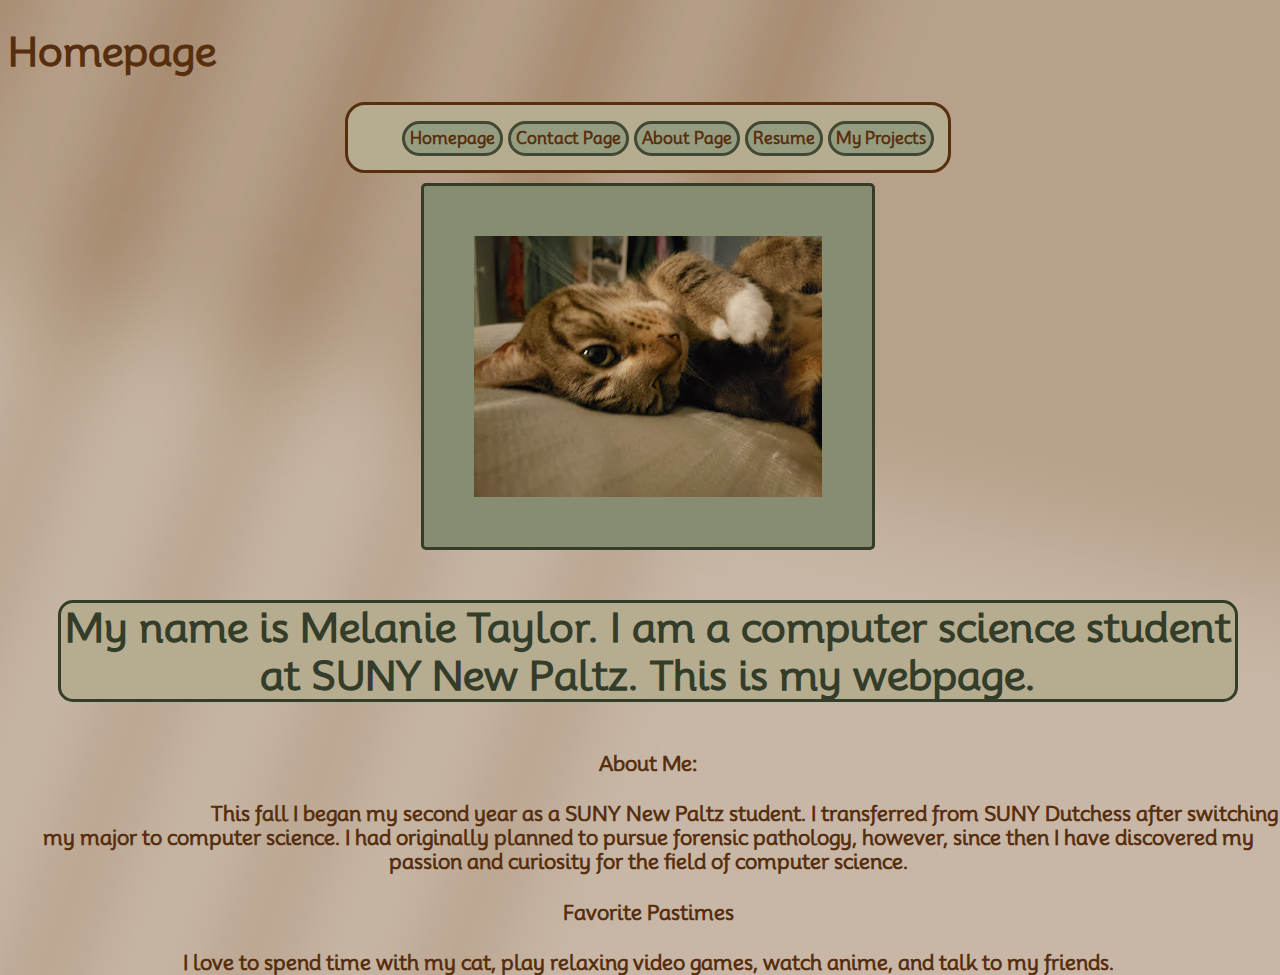
<file: index.html>
<!DOCTYPE html>
<html lang="en">
<head>
    <meta charset="UTF-8">
    <meta name="viewport" content="width=device-width, initial-scale=1.0">
    <title>Melanie's Page</title>
    <link rel = "stylesheet" href = "style.css" type="text/css">
</head>
<body id = "home">
    <div class = "header">
        <h1>Homepage</h1>
        <nav id = "nav">
            <ul>
                <li><a href="index.html">Homepage</a></li>  
                <li><a href="contact.html">Contact Page</a></li>  
                <li><a href ="about.html">About Page</a></li>
                <li><a href="Resume.pdf">Resume</a></li>
                <li><a href="projects.html">My Projects</a></li>
            </ul>
        </nav>
        <img id = "padding" src = "images/birch.jpg" alt = "picture of my cat">
    </div>
    
    <div class = "main">
        <h2 id = "margin"> My name is Melanie Taylor. I am a computer science student at 
                                    SUNY New Paltz. This is my webpage.</h2>

        <h4> About Me:</h4>
        <p id = "aboutMe">This fall I began my second year as a SUNY New Paltz student. I transferred from
            SUNY Dutchess after switching my major to computer science. I had originally planned
            to pursue forensic pathology, however, since then I have discovered my passion and 
            curiosity for the field of computer science.
        </p>

        <h4>Favorite Pastimes</h4>
        <p>I love to spend time with my cat, play relaxing video games, watch anime, and
            talk to my friends.
        </p>
    </div>
    
    <div class = "footer">

    </div>
</body>
</html>
</file>
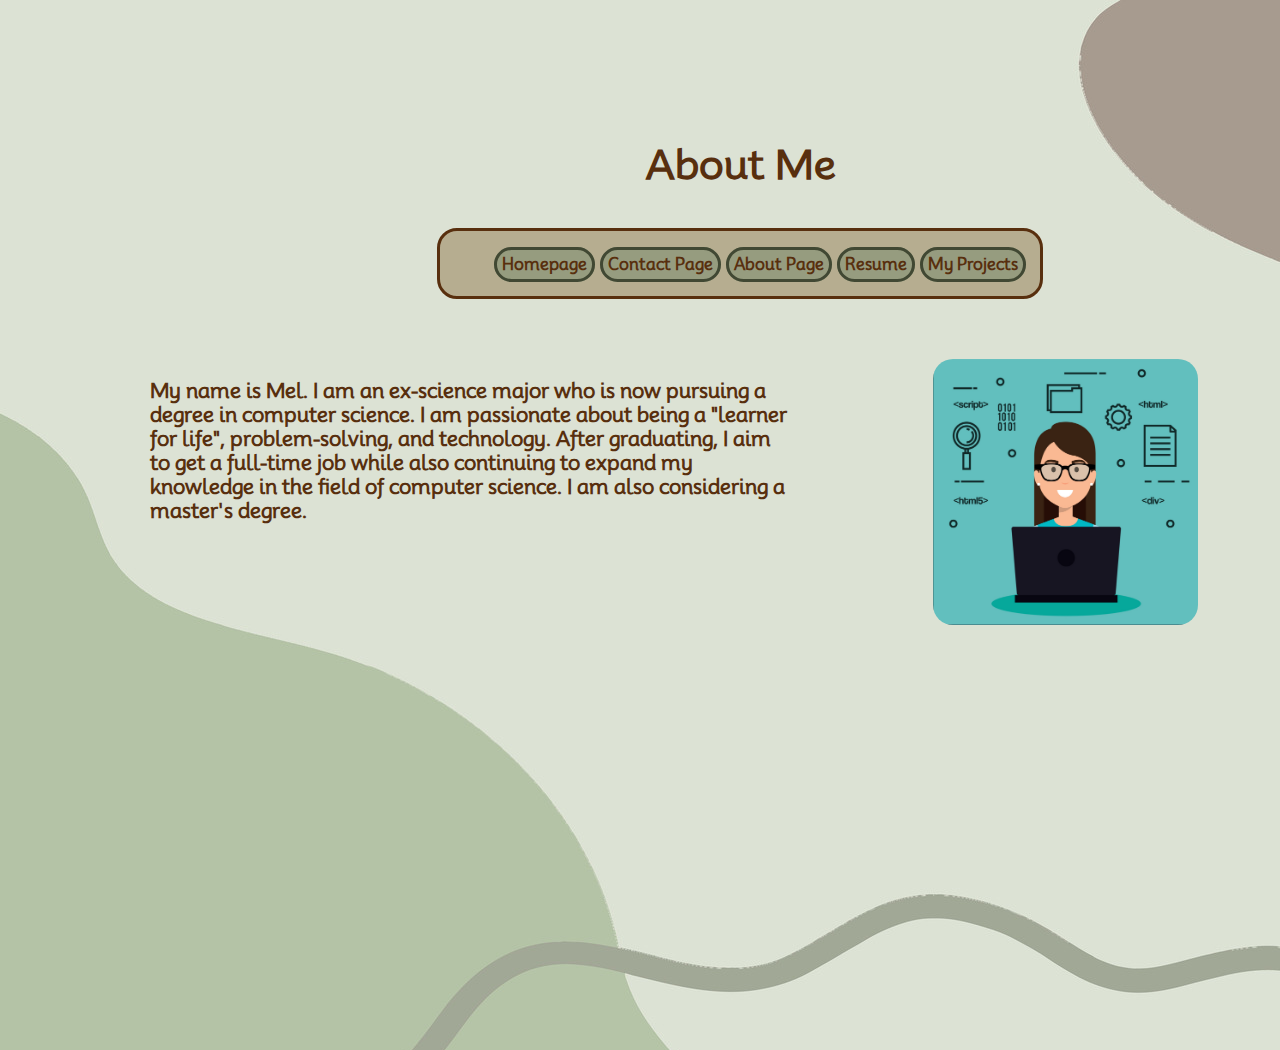
<file: about.html>
<!DOCTYPE html>
<html lang="en">
<head>
    <meta charset="UTF-8">
    <meta name="viewport" content="width=device-width, initial-scale=1.0">
    <title>About Page</title>
    <link rel = "stylesheet" href = "style.css" type="text/css">
</head>
<body id = "about">
    <div class = "header">
        <h1>About Me</h1>
        <nav id = "nav">
            <ul>
                <li><a href="index.html">Homepage</a></li>    
                <li><a href="contact.html">Contact Page</a></li>  
                <li><a href ="about.html">About Page</a></li>
                <li><a href="Resume.pdf">Resume</a></li>
                <li><a href="projects.html">My Projects</a></li>
            </ul>
        </nav>
    </div>

    <div class = "main">
        <div class = "grid-container">
            <p class = "box1">
                My name is Mel. I am an ex-science major who is now pursuing a degree in computer science. I am passionate about
                being a "learner for life", problem-solving, and technology. After graduating, I aim to get a full-time job while also
                continuing to expand my knowledge in the field of computer science. I am also considering a master's degree.
            </p>
            <img class = "box2" src = "images/coding-lady.png" alt = "cartoon image of a lady coding">
        </div>
    </div>

    <div class = "footer">

    </div>
</body>
</html>
</file>
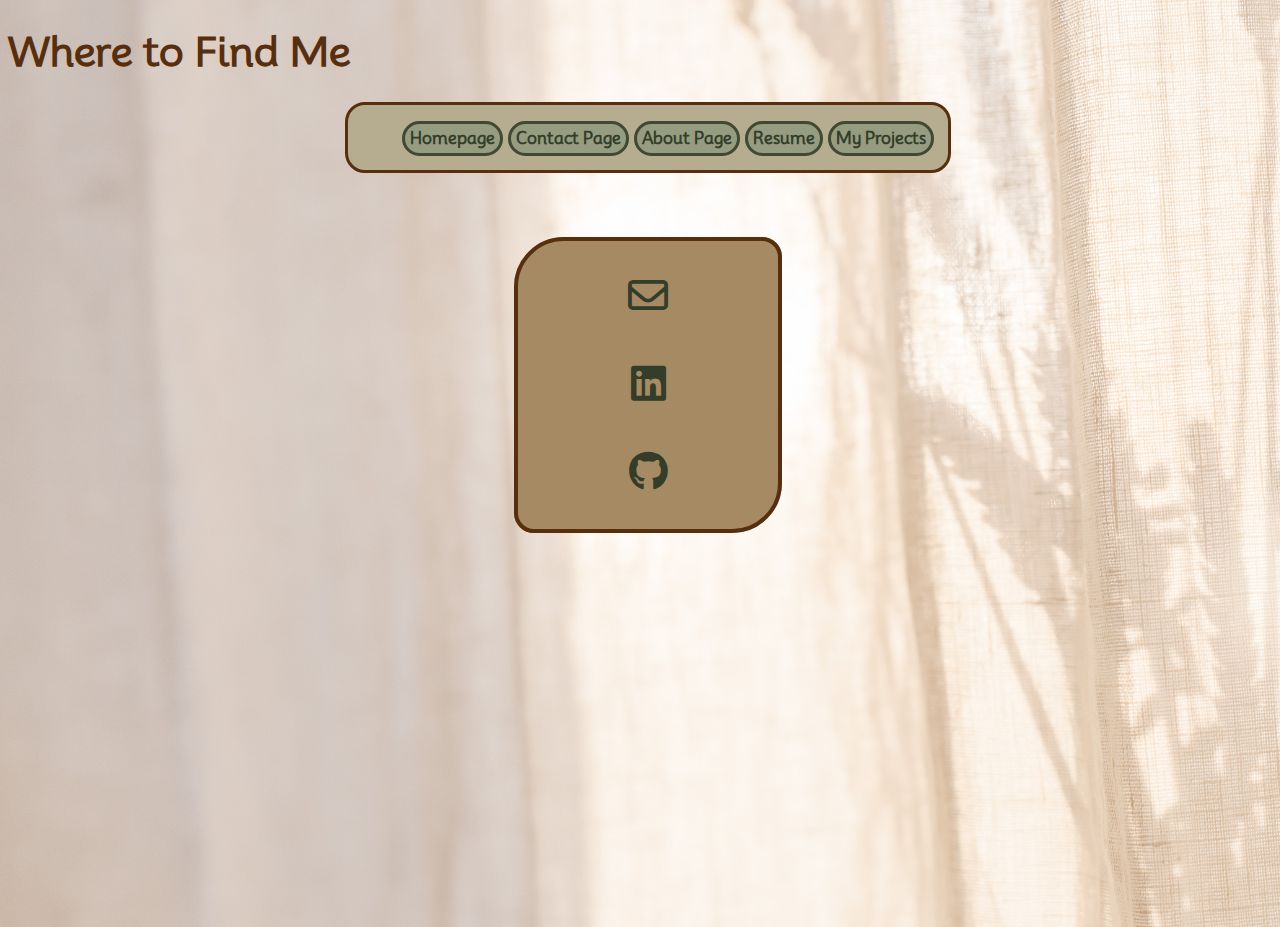
<file: contact.html>
<!DOCTYPE html>
<html lang="en">
<head>
    <meta charset="UTF-8">
    <meta name="viewport" content="width=device-width, initial-scale=1.0">
    <title>Contact Page</title>
    <link rel = "stylesheet" href = "style.css" type="text/css">
    <link rel="stylesheet" href="https://cdnjs.cloudflare.com/ajax/libs/font-awesome/6.4.2/css/all.min.css">

</head>
<body id = "contact">
    <div class = "header">
        <h1>Where to Find Me</h1>
        <nav id = "nav">
            <ul>
                <li><a href="index.html">Homepage</a></li>    
                <li><a href="contact.html">Contact Page</a></li>  
                <li><a href ="about.html">About Page</a></li>
                <li><a href="Resume.pdf">Resume</a></li>
                <li><a href="projects.html">My Projects</a></li>
            </ul>
        </nav>
    </div>

    <div class = "main">
        <ul id = "contact-list">
                <li>
                    <p><a id = "contact-box" href = "mailto:melataylor519@gmail.com"> <i class="fa-regular fa-envelope"></i></a></p>
                </li>
                <li>
                    <p><a  href = https://www.linkedin.com/in/melanie-taylor-049046235/> <i class="fa-brands fa-linkedin"></i> </a></p>
                </li>
                <li>
                    <p><a href = "https://github.com/Melataylor519/"> <i class="fa-brands fa-github"></i></a></p>
                </li>
            </ul>
    </div>

    <div class = "footer">

    </div>
    
</body>
</html>
</file>
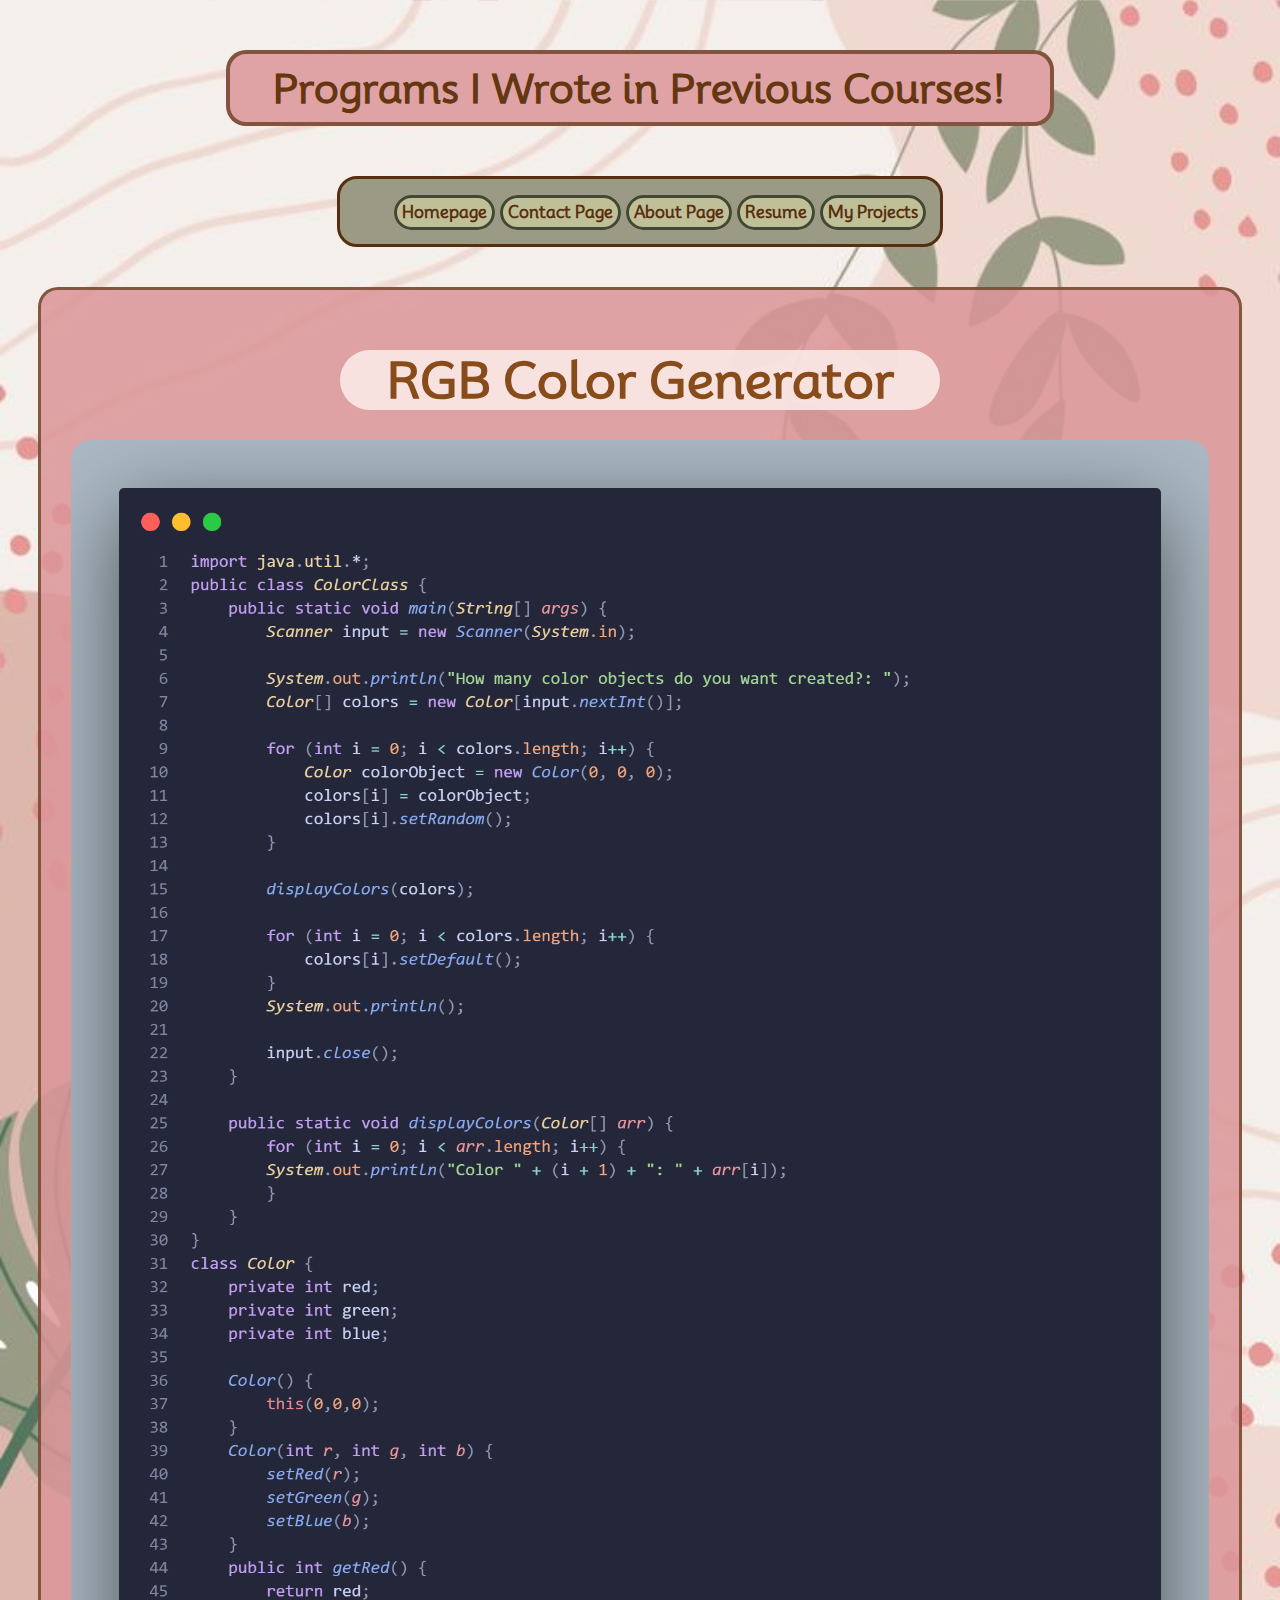
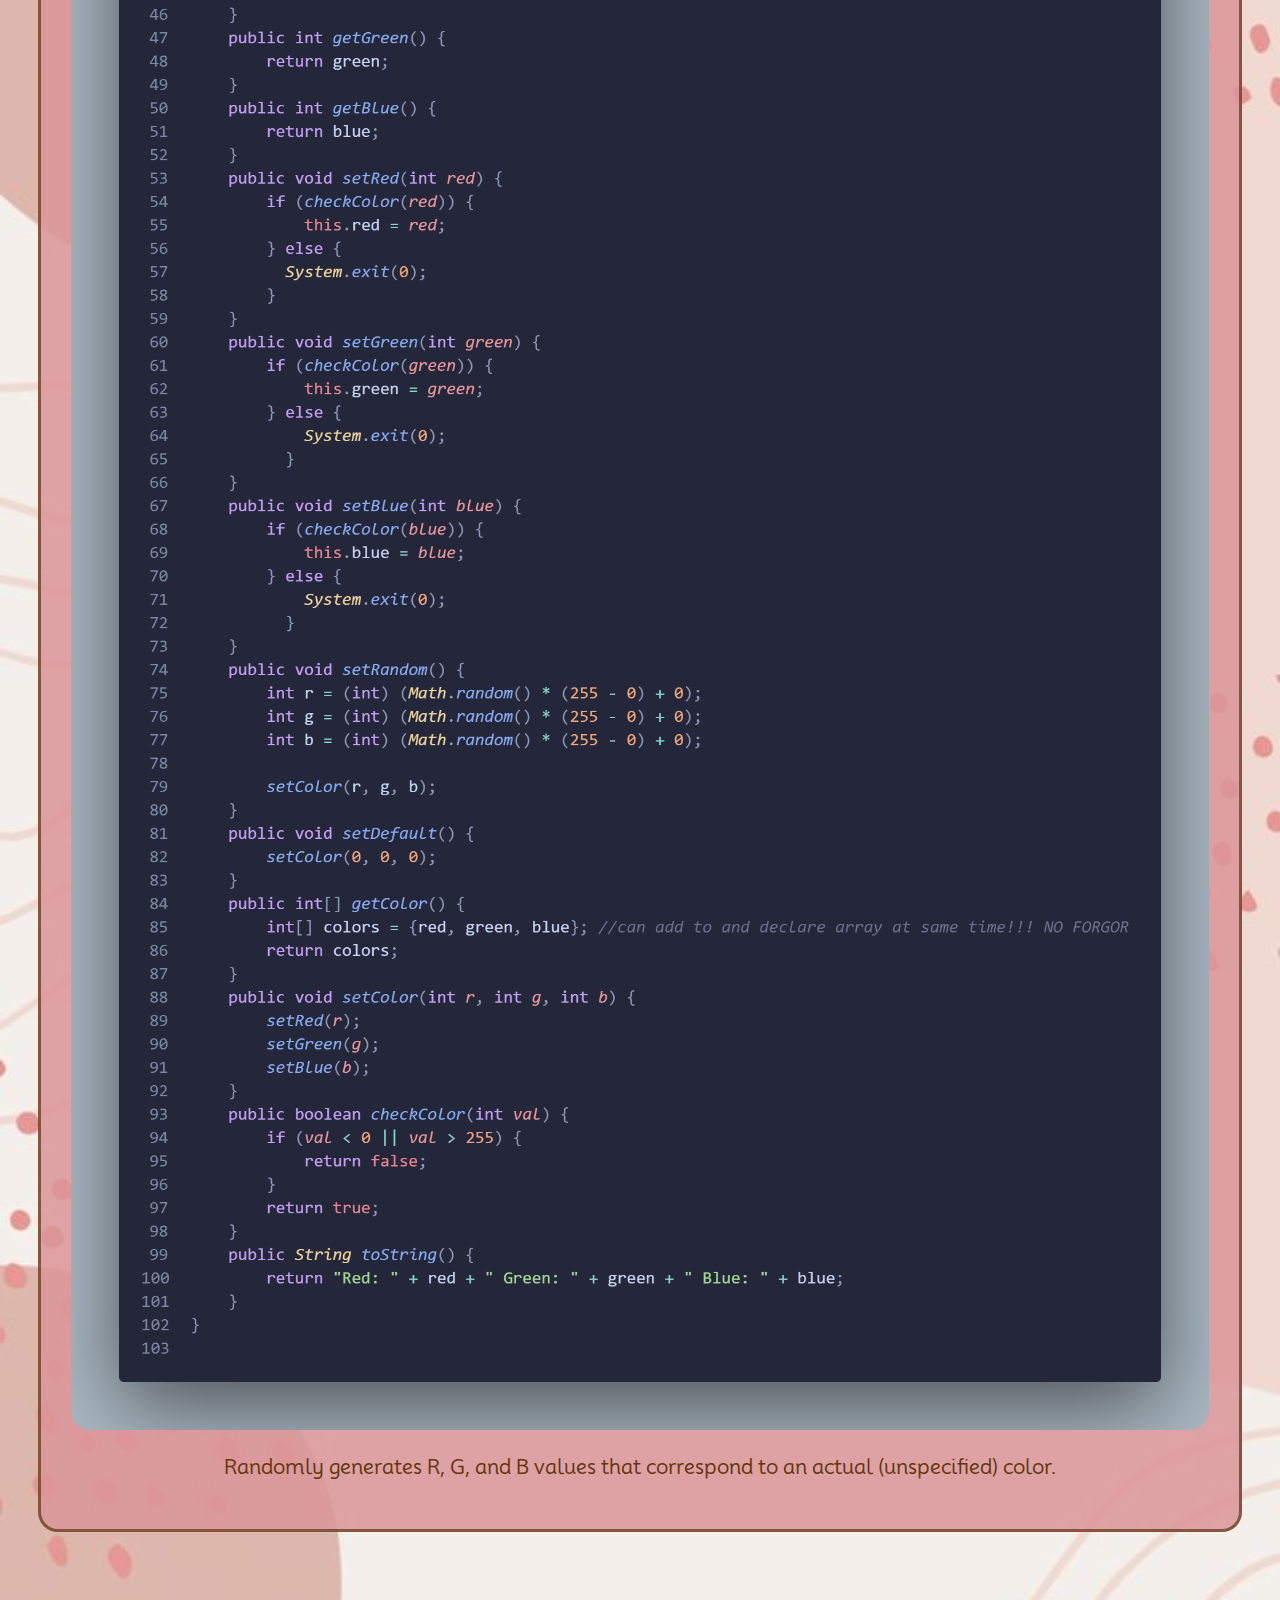
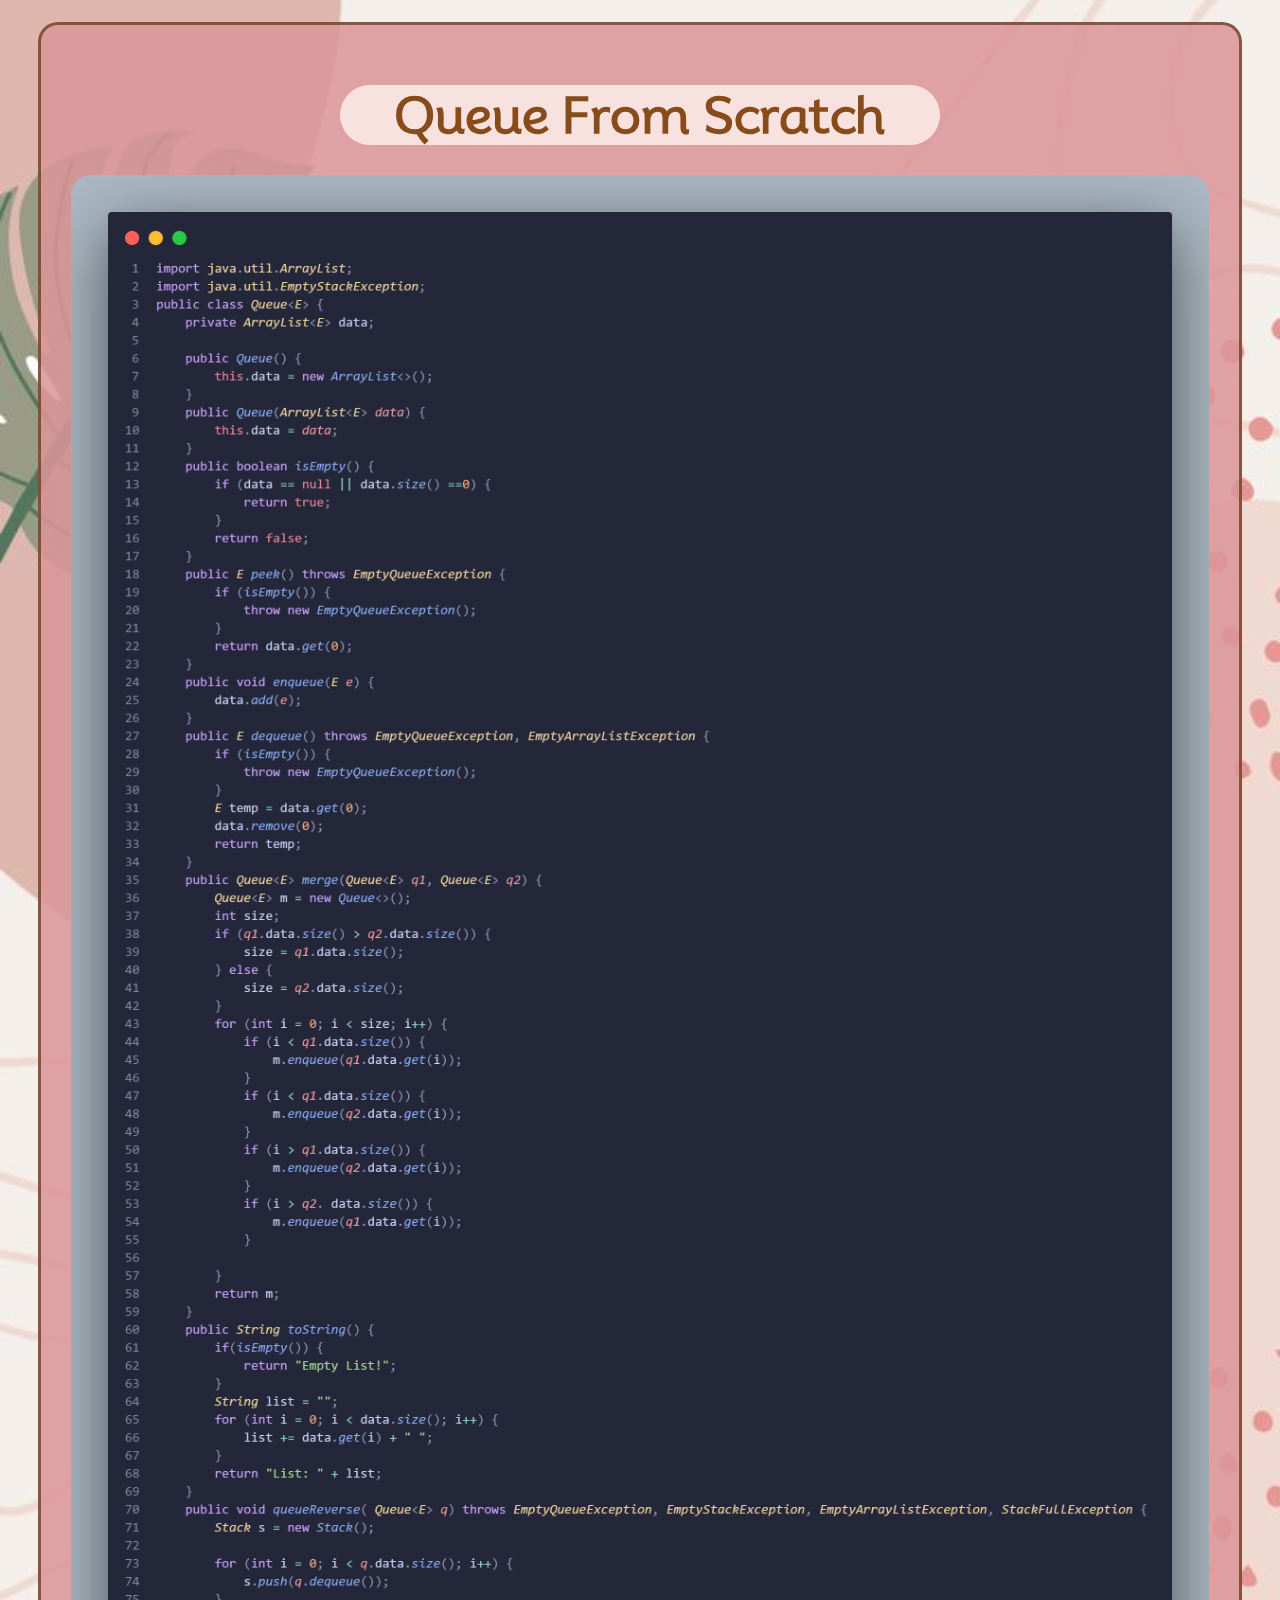
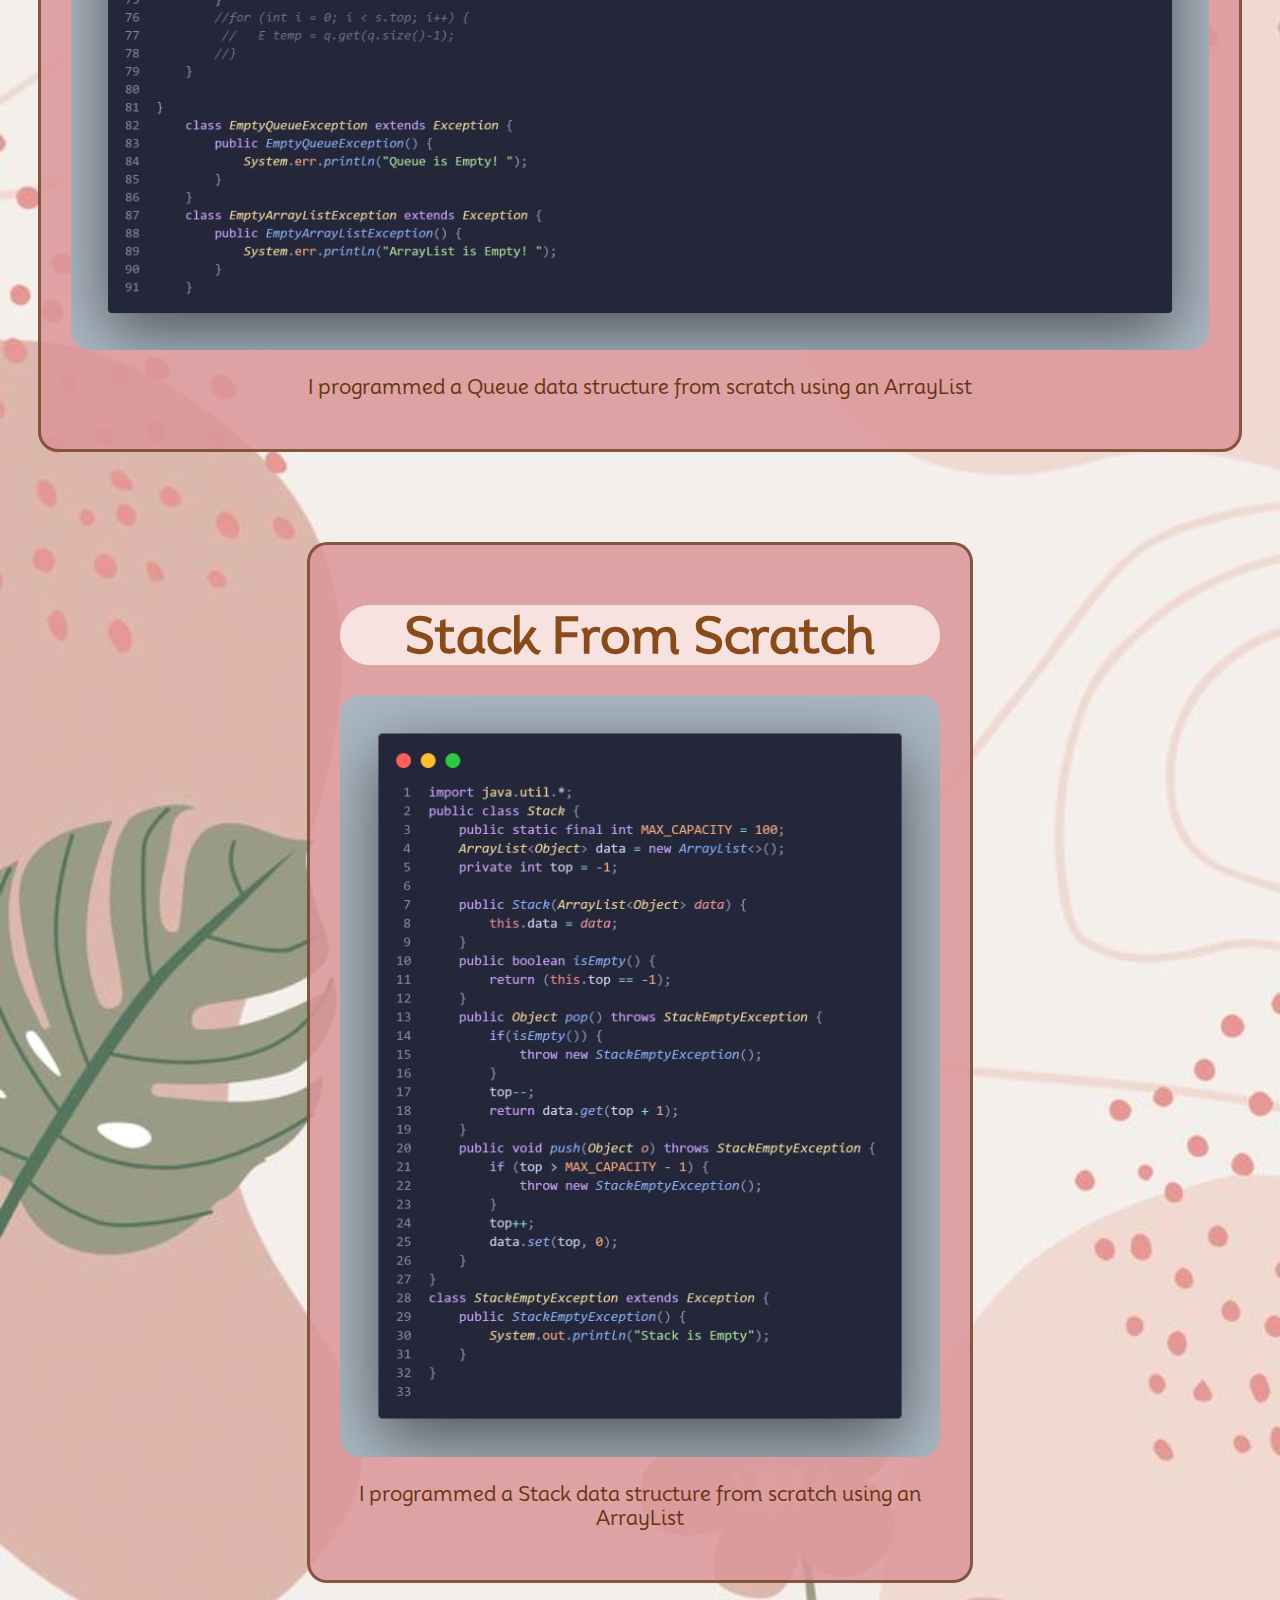
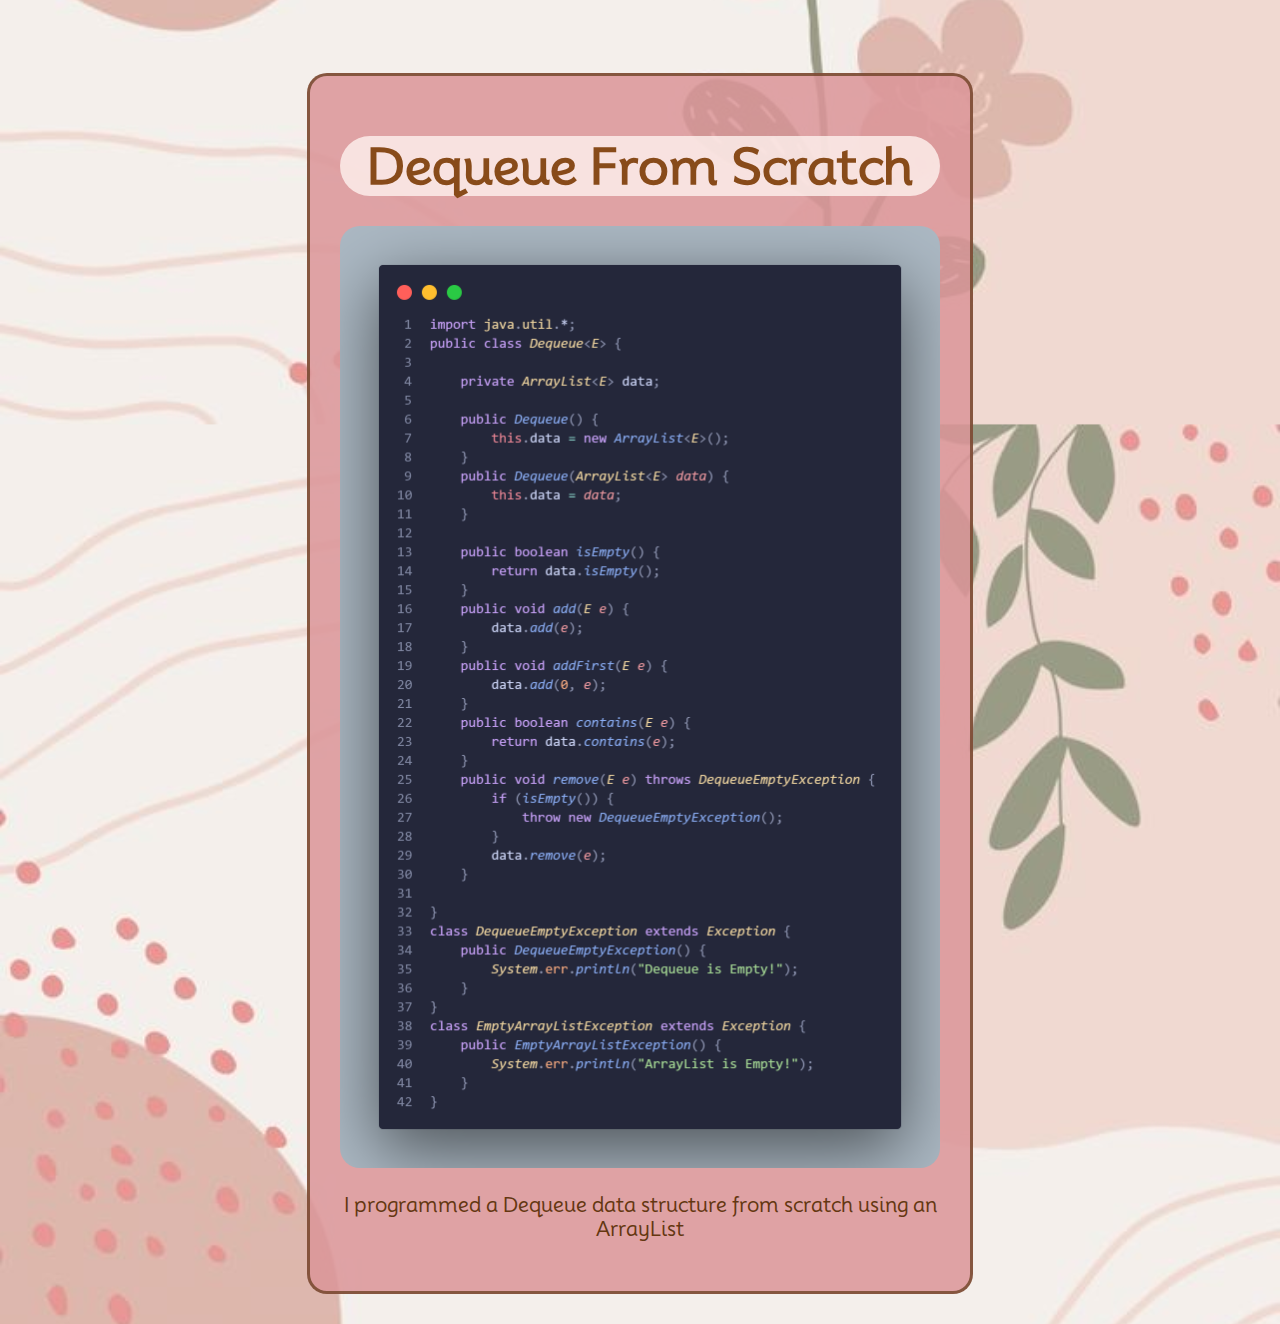
<file: projects.html>
<!DOCTYPE html>
<html lang="en">
<head>
    <meta charset="UTF-8">
    <meta name="viewport" content="width=device-width, initial-scale=1.0">
    <title>My Projects</title>
    <link rel = "stylesheet" href = "style.css" type="text/css">
</head>
<body id = "projects">
    <div class = "header">
        <h1>Programs I Wrote in Previous Courses!</h1>
        <nav id = "nav">
            <ul>
                <li><a href="index.html">Homepage</a></li>    
                <li><a href="contact.html">Contact Page</a></li>  
                <li><a href ="about.html">About Page</a></li>
                <li><a href="Resume.pdf">Resume</a></li>
                <li><a href="projects.html">My Projects</a></li>
            </ul>
        </nav>
    </div>

    <div class = "main">

        <div class = "flex-container">

            <div class = "proj1">
                <h2>RGB Color Generator</h2>
                <img class = "img1" src = "projects/color-code.png" alt="code screenshot">
                <p>Randomly generates R, G, and B values that correspond to an actual (unspecified) color.</p>
            </div>

            <div class = "proj2">
                <h2>Queue From Scratch</h2>
                <img class = "img2" src = "projects/queue-code.png" alt = "code screenshot">
                <p>I programmed a Queue data structure from scratch using an ArrayList</p>
            </div>

            <div class = "proj3">
               <h2>Stack From Scratch</h2>
                <img class = "img3" src = "projects/stack-code.png" alt = "code screenshot">
                <p>I programmed a Stack data structure from scratch using an ArrayList</p>
            </div>

            <div class = "proj4">
                <h2>Dequeue From Scratch</h2>
                <img class = "img4" src = "projects/dequeue-code.png" alt = "code screenshot">
                <p>I programmed a Dequeue data structure from scratch using an ArrayList</p>
            </div>
        </div>

    </div>

    <div class = "footer">

    </div>
</body>
</html>
</file>
<file: style.css>
@font-face {
    font-family: 'Mooli-Regular';
    src: url('/Mooli/Mooli-Regular.ttf');
  }

html {
    height: 100%;
}

/* paddomg & margin */

#padding {
    border: 3px solid #333D29;
    border-radius: 5px;
    padding: 50px;

}
#margin {
    border: 3px solid #333D29;
    border-radius: 15px;
    margin: 50px;
    background-color: #B6AD90;
}

/* nav bar */

#nav {
    border: 3px solid #582F0E;
    border-radius: 20px;
    background-color: #B6AD90;
    margin: auto;
    width: 600px;
    height: 65px;
    margin-bottom: 10px;
    text-align: center;

}

#nav a {
    border: 3px solid #414833;
    padding:5px;
    border-radius: 20px;
    text-decoration: none;
    color: #582F0E; 
    font-size: 16px;
    background-color: #969c7f;
    font-weight: 600;
}

#nav li {
    list-style-type: none;
    display: inline;

}

/* homepage */

#home img {
    display: block;
    margin: auto;
    background-color: #868d70;
}

#home h2 {
    font-size: 40px;
    color: #333D29;
}
#home p, h4, h2 {
    text-align: center;
}
#aboutMe {
    text-indent: 15%;
}
#home {
    background: url('images/beige-background.png');
    font-family: 'mooli-regular';
    font-size: 20px;
    color:#582F0E;
    width: 100vw;
    height: 100vh;
    font-weight: 800;
}


/* contact page */

#contact-list {
    list-style-type: none;
    display: inline;
    margin: 50px;
    text-align: center;
    font-size: 40px;
}
#contact-box {
    border: 4px solid #582F0E;
    padding: 30px 110px 210px;
    border-radius: 50px 20px;
    background-color: #A68A64;
}
#contact {
    font-family: 'mooli-regular';
    font-size: 20px;
    color:#582F0E;
    font-weight: 800;

    background: url('images/beige-shadow-background.png');

    width: 100vw;
    height: 100vh;
}
#contact a {
    text-decoration: none;
    color: #333D29;

}

/* about me page */

#about {
    background: url('images/green-background.jpg');
    background-repeat: no repeat;

    font-family: 'mooli-regular';
    font-size: 20px;

    color:#582F0E;

    width: 100vw;
    height: 100vh;

    font-weight: 800;

    padding: 50px;
    margin: 50px;
}
#about img {
    width: 50%;
    border-radius: 20px;
}
#about h1 {
    text-align: center;
    margin: 40px;
}
.grid-container {
    display: grid;
    grid-template-columns: auto auto;
    gap: 10px;
    justify-items: center;
    padding: 50px;
}
.box1    {
    grid-column: 1/2;
}

/* projects page */

#projects {
    background: url('images/pink-background.jpg');
    background-repeat: no repeat;
    background-size: cover;

    font-family: 'mooli-regular';
    font-size: 20px;

    color:#643711;



}

#projects h1 {
    background-color: #dfa3a6;
    border-radius: 20px;
    width: 800px;
    margin: 50px auto;
    padding: 10px;
    text-align: center;
    border: 4px solid #582f0eaf;
}

#projects nav {
    background-color: #9b9b85;
}

#projects a {
    background-color: rgba(223, 223, 169, 0.541)
}

#projects img {
    max-width: 100%;
    border-radius: 20px;
}
.flex-container {
    display: flex;
    flex-wrap: wrap;
    align-items: start;
    row-gap: 30px;
    justify-content: space-around;
}
.flex-container div {
    flex-basis: 600px;
    border-radius: 20px;
    background-color: #db9598da;
    padding: 30px;
    border: 3px solid #582f0eab;
    text-align: center;
    margin: 30px;
}

.flex-container h2 {
    background-color: rgba(255, 243, 240, 0.788);
    border-radius: 30px;
    width: 600px;
    font-size: 50px;
    margin: 30px auto;
    color:#884b1a;
}
.proj1 { flex-grow: 1;}
.proj2 { flex-grow: 2;}
</file>
